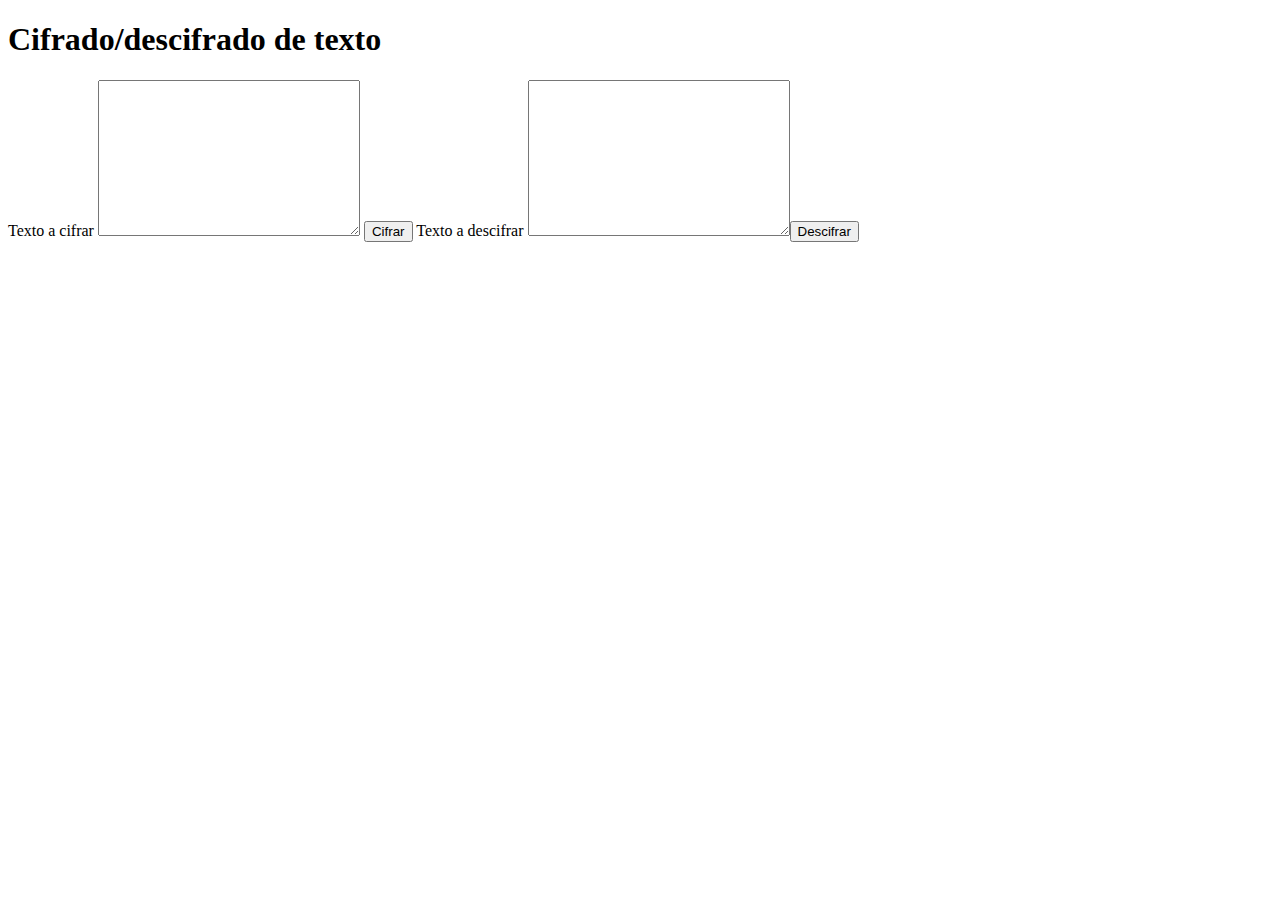
<file: Moreno_Moreno_Ismael/Ejercicio1 Cifrar/Index.html>
<!DOCTYPE html>
<html lang="en">
<head>
	<meta charset="UTF-8">
	<title>Cifrado y descrifrado de texto</title>

<script src="cifrado.js"></script>
<script>
var cifradoTexto=JSON.parse(cifrado);
	function Cifrar(){
		var bandera=false;
		var numeroArray=[];
		var area1=document.getElementById('area1').value;
		area1=area1.toUpperCase();
		alert(area1[0]);
		for (var i = 0; i <= area1.length; i++) {
			for (var j = 0; j < cifradoTexto.length; j++) {
				bandera=false;
				if(cifradoTexto[j].letra==area1[i]){
					numeroArray.push(cifradoTexto[j].numero);
					numeroArray[numeroArray.length]="";
					bandera=true;
				}
			}
		}
		
		if(bandera==true){
			numeroArray.push("*");
		}
		document.getElementById("area2").value="";
		for (var i = 0; i < numeroArray.length; i++) {
			document.getElementById("area2").value+=numeroArray[i]+" ";
		}
	}//fin funcion
	function Descifrar(){
		var bandera=false;
		var arrayLetras=document.getElementById('area2').value.split("");
		
		for (var i = 0; i < arrayLetras.length; i++) {
			bandera=false;
		
			for (var i = 0; i < arrayLetras.length; i++) {
				if(arrayLetras[i]==cifradoTexto[i].numero){
					document.getElementById("area1").value+=cifradoTexto[i].texto+"";
					bandera=true;
				}
			}
		}
		if(bandera==true){
			document.getElementById("area1").value+=" * ";
		}
	}//fin funcion
</script>

</head>
<body>
	<h1>Cifrado/descifrado de texto</h1>
	<span>Texto a cifrar <textarea name="area1" id="area1" cols="30" rows="10"></textarea> <button onclick="Cifrar()">Cifrar</button> </span>
	<span>Texto a descifrar <textarea name="area2" id="area2" cols="30" rows="10"></textarea><button onclick="Descifrar()">Descifrar</button> </span>
</body>
</html>
</file>
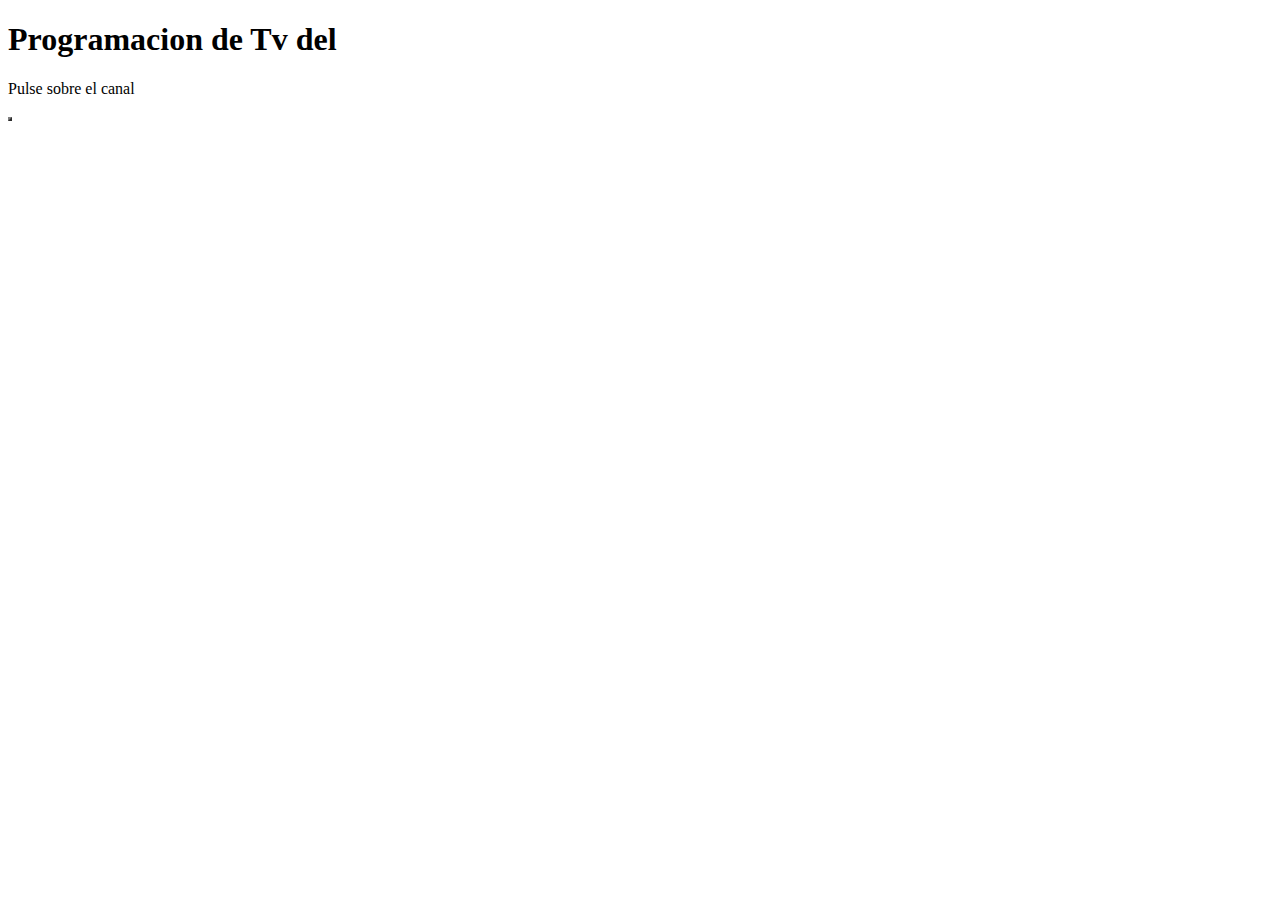
<file: Moreno_Moreno_Ismael/Ejercicio2 Programacion Tv/index.html>
<!DOCTYPE html>
<html lang="en">
<head>
	<meta charset="UTF-8">
	<title>Programacion Tv</title>

<script>

var canales;
var programacion;
var dias = ['Domingo', 'Lunes', 'Martes', 'Miércoles', 'Jueves', 'Viernes', 'Sábado'];
var mes = ['Enero', 'Febrero', 'Marzo', 'Abril', 'Mayo', 'Junio', 'Julio', 'Agosto', 'Septiembre', 'Octubre', 'Noviembre', 'Diciembre'];


window.onload = function(){
	var xhr = new XMLHttpRequest();
	xhr.onreadystatechange = function(){
		if (xhr.readyState == 4 && xhr.status == 200){
			canales = JSON.parse(xhr.responseText);
			console.log(canales);
			console.log("Estado "+canales.estado);
			
			PonerFecha();

			for (var i = 0; i < canales.data.length; i++) {
				document.getElementById('fotos').innerHTML+="<img src='logos/"+canales.data[i].url+"' onclick='mostrarProgramacion("+canales.data[i].id+")'>    ";
			}
		}
	}
	xhr.open("GET","canales.php",true);
	xhr.send();	
}//fin funcion

function PonerFecha(){
	var fecha= new Date("2018-03-07");
	var nombreDia=dias[fecha.getDay()];
		
	var numDia=fecha.getDate();
 	var nombreMes=mes[fecha.getMonth()];
 	var anio=fecha.getFullYear();
   	var fechaFinal = nombreDia + ' ' + numDia + ' de ' + nombreMes + ' de ' + anio;
    document.getElementById("fecha").innerHTML=fechaFinal;
}


function mostrarProgramacion(idCanal){
	alert(idCanal);
	if(idCanal==1 || idCanal==2){
		alert("no hay programacion disponible");
	}
	else{
		var x = new XMLHttpRequest();
			x.onreadystatechange = function(){
				if (x.status == 200 && x.readyState == 4){
					programacion = JSON.parse(x.responseText);
					console.log(programacion);
					document.getElementById("canal").innerHTML=canales.data[idCanal-1].nombre;
					ponerProgramacion();
				}
			}
			x.open("POST","programas.php",true);
			x.setRequestHeader("Content-Type","application/x-www-form-urlencoded");
			x.send("id="+idCanal+"&"+"fecha=2018-03-07");
	}		
}//fin funcion


function ponerProgramacion(){
	alert("hola");
	var texto="";

	programacion.sort(function(a,b){
		if(a.hora<b.hora) return -1;
	});

	texto+="<tr><th><b>Hora</b></th><th align='center'>Programa</th>";

	for (var i = 0; i < programacion.length; i++) {
		if(programacion[i]==null){
			alert("no hay programacion disponible");
		}
		else{
			texto+="<tr onmouseover='grafico("+i+")'><td>"+programacion[i].hora+"</td><td onclick='mostrarDescripcion("+i+")'>"+programacion[i].nombre+"<div id="+i+"></div></td></tr>";
		}
		console.log(programacion);
	}
	document.getElementById("programacion").innerHTML=texto;
	

}//fin funcion

function mostrarDescripcion(id){

	var texto="";
	var bandera=true;
//FALLA AQUI
	for (var i = 0; i < programacion.length; i++) {
		document.getElementById(id).innerHTML="";
	}
	document.getElementById(id).innerHTML=programacion[id].descripcion;
}

function grafico(i){

document.getElementsByTagName('tr')[i+1].style.color="red";
var trs = document.getElementsByTagName("tr");

	for (var i=1;i<trs.length;i++){
		trs[i].onmouseout = function(){
			this.style.color = 'black';	
		}
	}
}


</script>

</head>
<body>
	<h1>Programacion de Tv del <span id="fecha"></span></h1>
Pulse sobre el canal
<br>
<div id="fotos">
	
</div>

<h3 id="canal"></h3>
<table border="2" id="programacion"></table>
</body>
</html>
</file>
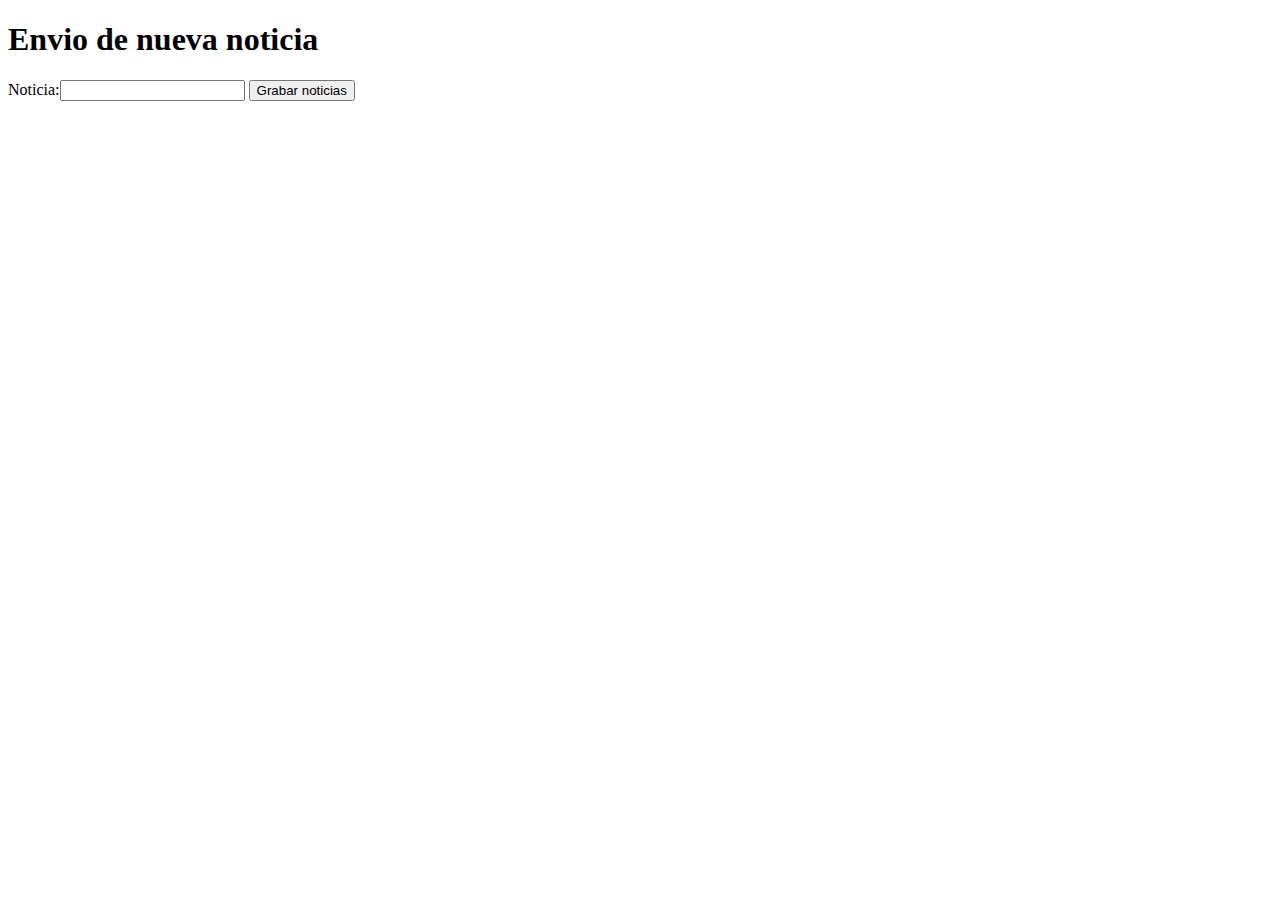
<file: Ajax con POST/Ajax con Post.html>
<!DOCTYPE html>
<html lang="en">
<head>
	<meta charset="UTF-8">
	<meta name="viewport" content="width=device-width, user-scalable=no, initial-scale=1.0, maximum-scale=1.0, minimum-scale=1.0">
	<title>Ajax con POST</title> 

<script>
	function Grabar(){

		var xhr= new XMLHttpRequest();
		xhr.onreadystatechange=function(){
			if(this.status==200 && this.readyState==4){
				alert(this.responseText);
			}

		}
		xhr.open("POST","grabar_noticia.php?a="+Math.random(),true);
		//si envio con un post hace falta modificar la cabecera para poder enviar datos
		xhr.setRequestHeader("Content-type", "application/x-www-form-urlencoded");
		xhr.send("texto="+document.getElementById('noticia').value);
	}
</script>


</head>
<body>
	<h1>Envio de nueva noticia</h1>
	Noticia:<input type="text" id="noticia">
	<input type="submit" value="Grabar noticias" onclick="Grabar()">
</body>
</html>
</file>
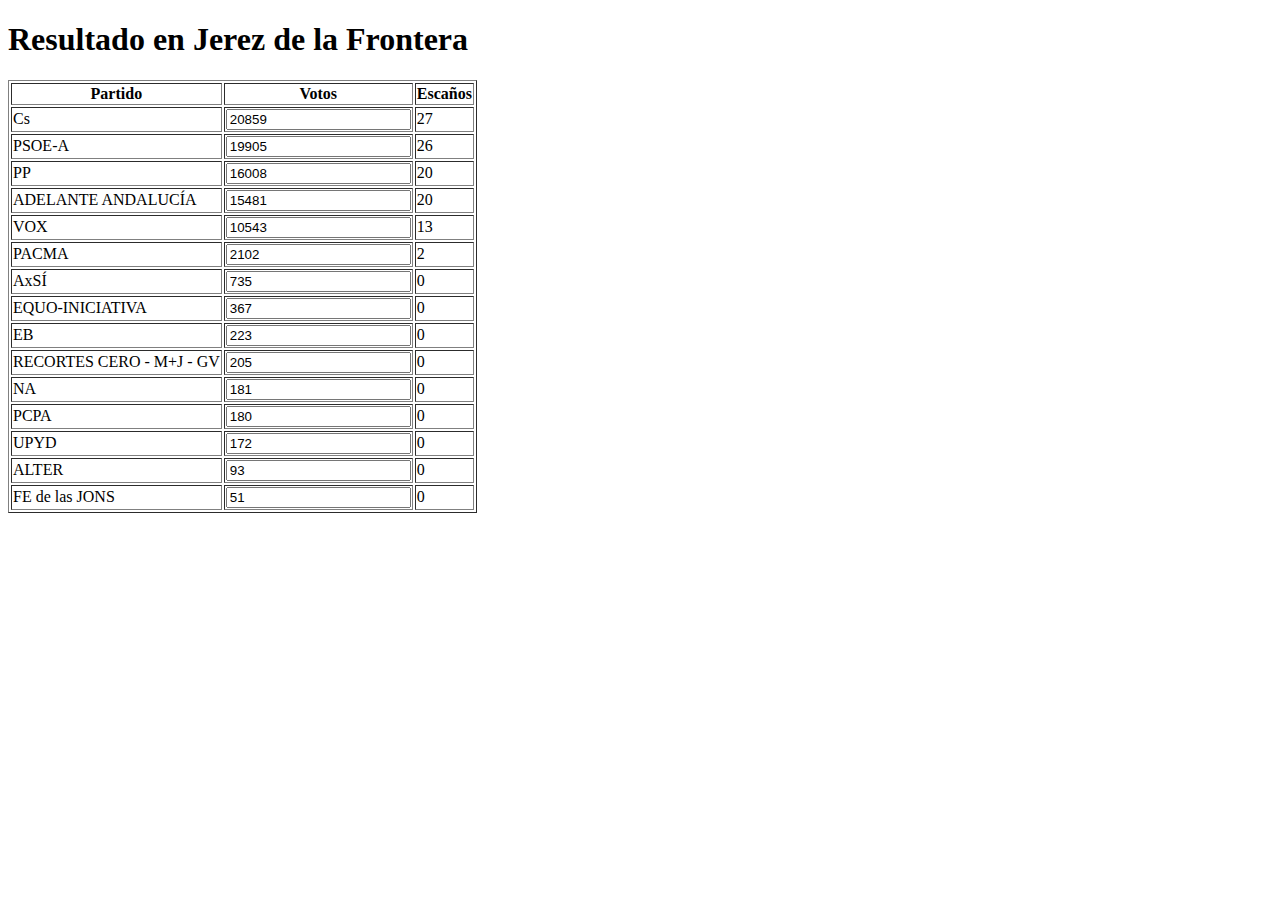
<file: ELECCIONES(AJAX)/dhont.html>
<!DOCTYPE html>
<html lang="en">
<head>
	<meta charset="UTF-8">
	<meta name="viewport" content="width=device-width, user-scalable=no, initial-scale=1.0, maximum-scale=1.0, minimum-scale=1.0">
	<title>Ley D'Hont</title>
<script>
	var partidos=[];
	window.onload=function(){

		var xhr = new XMLHttpRequest();

            xhr.onreadystatechange = function(){
                if(this.readyState == 4 && this.status == 200){
                    //En this.responseXML tengo el archivo
                    var datos = this.responseXML;
                    //Nombre del municipio
                    document.getElementById("ciudad").innerHTML=
                    datos.getElementsByTagName("nombre_sitio")[0].firstChild.nodeValue;

                    //cargamos el array de partidos
                    var listaPartidos=datos.getElementsByTagName("partido");
                    for (var i = 0; i < listaPartidos.length; i++) {
                    	var partidoNombre=listaPartidos[i].getElementsByTagName("nombre")[0].childNodes[0].nodeValue;

                    	var partidoVotos=Number(listaPartidos[i].getElementsByTagName("votos_numero")[0].childNodes[0].nodeValue);
                 
                    	//inserto un elemento del array
                    	partidos.push({
                    		partido:partidoNombre,
                    		votos:partidoVotos,
                    		escanos:0
                    	});
                    }
                    RepartoDhont(partidos,109);
                    Presenta(partidos);
                }
            }
            xhr.open("get","elecciones.xml",true);
            xhr.send();
}

function Presenta(partidos){
//console.log(partidos);
	var salida = "<table border='1' >";
	salida+="<tr><th>Partido</th><th>Votos</th><th>Escaños</th></tr>";
	for (var i = 0; i < partidos.length; i++) {
		salida+="<tr><td>"+partidos[i].partido+"</td><td><input type='number' id="+i+" value='"+partidos[i].votos+"'></td><td>"+partidos[i].escanos+"</td></tr>";
	}

	salida+="</table>";
	document.getElementById("reparto").innerHTML=salida;

	var inputs =document.getElementsByTagName("input");
	for (var i = 0; i < inputs.length; i++) {
		inputs[i].onchange=function(){
			partidos[this.id].votos=Number(this.value);
			RepartoDhont(partidos,109);
			Presenta(partidos);
		}
	}

}
	/*var partidos=[
	{partido:"P1",votos:500,escanos:0},
	{patido: "P2",votos:600,escanos:0},
	{patido: "P3",votos:250,escanos:0},
	{patido: "P4",votos:200,escanos:0}
	];*/	

	function RepartoDhont(partidos,totalEscanos){
		//ordenamos el array de partidos por numero de votos descendente
		partidos.sort(function(a,b){
			if(a.votos>b.votos) return -1;
			if(a.votos<b.votos) return 1;
			else return 0;
		});

		//cremos el array bidimensional para reparto
		var dhont=[];
		//empezamos por la fila
		for (var fila = 0; fila< partidos.length; fila++) {
			partidos[fila].escanos=0;
			dhont[fila]=[];
			for (var columna = 0; columna<totalEscanos; columna++) {
				dhont[fila][columna]=partidos[fila].votos/(columna+1);
			}
		}

		//buscamos los primeros N maximos
		for (var veces = 1; veces < totalEscanos; veces++) {
			var indiceMayor=0;
			for (var i = 1; i < partidos.length; i++) {
				if (dhont[i][partidos[i].escanos]>dhont[indiceMayor][partidos[indiceMayor].escanos]) {
					indiceMayor=i;
				}
			}
			partidos[indiceMayor].escanos++;
		}

		console.log(dhont);


	}//fin funcion 


	//RepartoDhont(partidos,5);
	console.log(partidos);


</script>

</head>
<body>
	
<h1>Resultado en <span id="ciudad"></span></h1>
<div id="reparto"></div>
</body>
</html>
</file>
